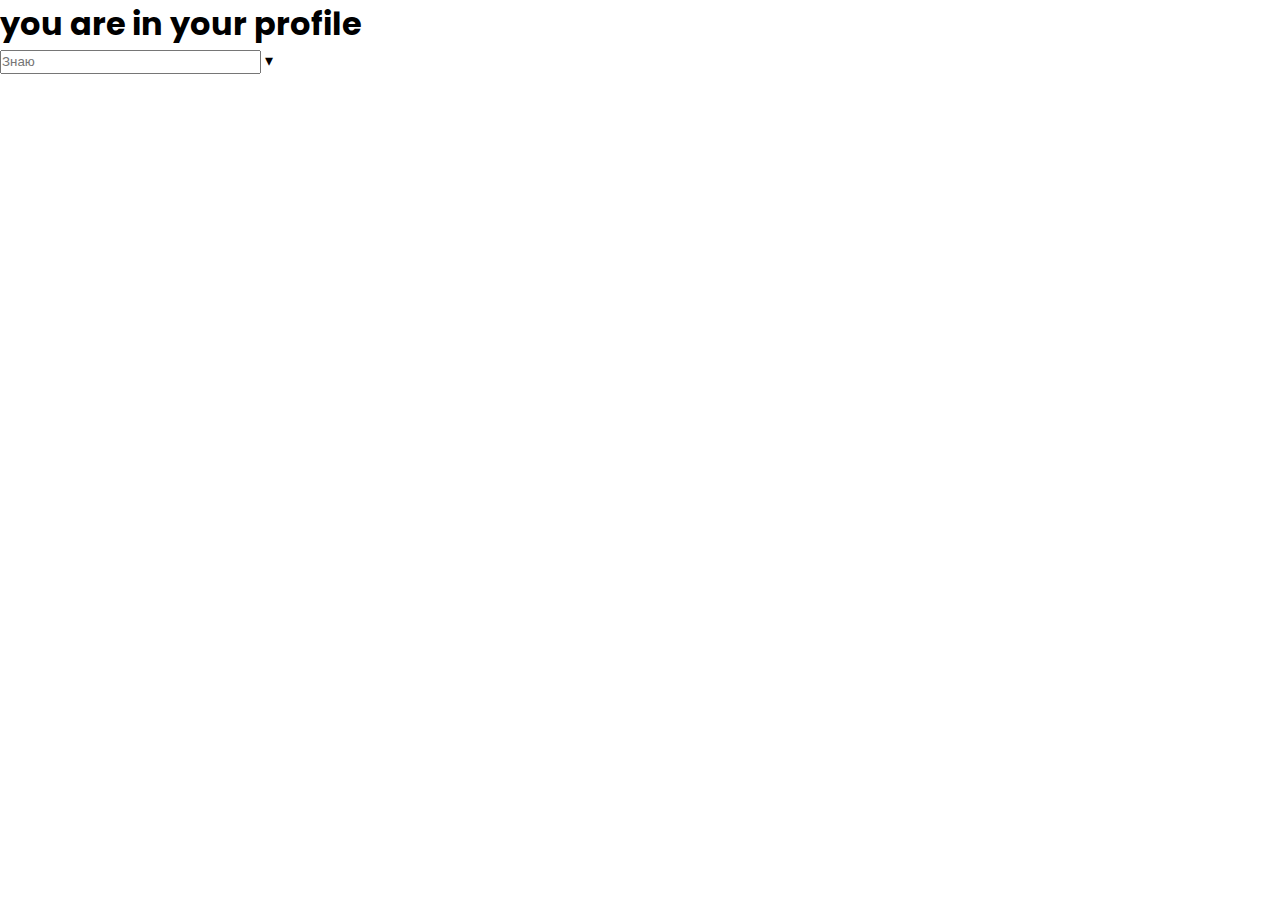
<file: profile-page/profile-page.html>
<!DOCTYPE html>
<html lang="en">
<head>
    <meta charset="UTF-8">
    <meta name="viewport" content="width=device-width, initial-scale=1.0">
    <title>Profile</title>
    <!-- Styles -->
    <link rel="stylesheet" href="profile-page.css">
    <link rel="stylesheet" href="/styles/main.css">
</head>
<body>
    <h1>you are in your profile</h1>
    <div class="technologies">
        <div class="technolodies-header">
            <input type="text" name="" placeholder="Знаю" id="">
            <span class="arrow">&blacktriangledown;</span>
        </div>
        <div class="technologies-options">
            
        </div>
    </div>
    <!-- <script src="./profile-page.js"></script> -->
</body>
</html>
</file>
<file: profile-page/profile-page.css>
select {
    width: 30em;
}

.dropdown-technologies {
    display: inline-block;
    padding: 2px 5px 0px 5px;
    border-radius: 4px;
    border: solid 1px #ced4da;
    background-color: white;
    position: relative;
    background-image: url("data:image/svg+xml,%3csvg xmlns='http://www.w3.org/2000/svg' viewBox='0 0 16 16'%3e%3cpath fill='none' stroke='%23343a40' stroke-linecap='round' stroke-linejoin='round' stroke-width='2' d='M2 5l6 6 6-6'/%3e%3c/svg%3e");
    background-repeat: no-repeat;
    background-position: right .75rem center;
    background-size: 16px 12px;
}
</file>
<file: styles/main.css>
@import url('https://fonts.googleapis.com/css2?family=Open+Sans:wght@300;400&family=Poppins:wght@300;400;500;600&display=swap');

* {
    font-family: 'Poppins', sans-serif;
    margin: 0;
    padding: 0;
    box-sizing: border-box;
}
</file>
